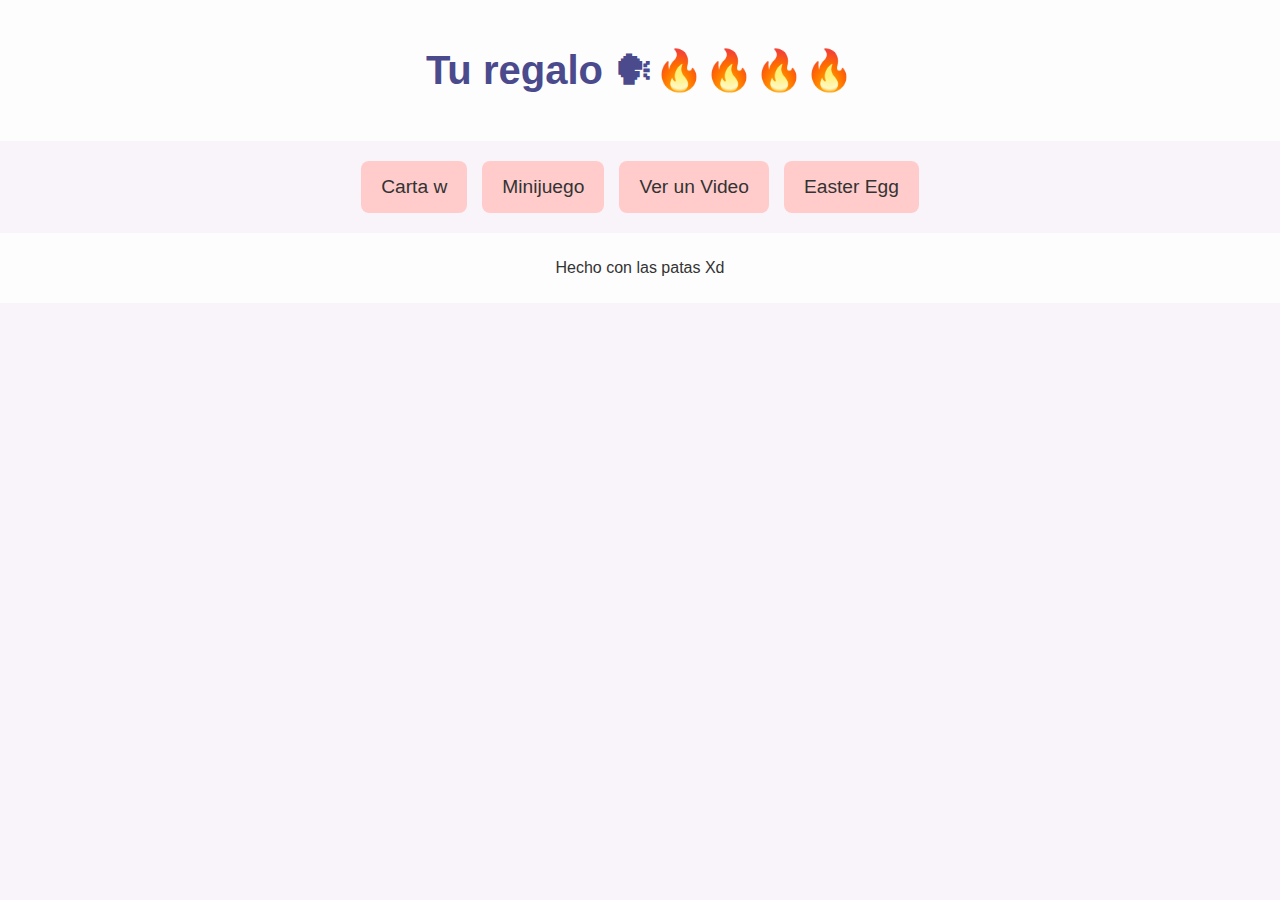
<file: index.html>
<!DOCTYPE html>
<html lang="en">
<head>
    <meta charset="UTF-8">
    <meta name="viewport" content="width=device-width, initial-scale=1.0">
    <title>No sé que poner aquí</title>
    <link rel="stylesheet" href="Decoración.css">
</head>
<body>
    <header>
        <h1>Tu regalo 🗣🔥🔥🔥🔥</h1>
    </header>
    <main>
        <div class="buttons-container">
            <a href="carta.html" class="button">Carta w</a>
            <a href="minijuego.html" class="button">Minijuego</a>
            <a href="video.html" class="button">Ver un Video</a>
            <a href="easteregg.html" class="button">Easter Egg</a>
        </div>
    </main>
    <footer>
        <p>Hecho con las patas Xd</p>
    </footer>
</body>
</html>
</file>
<file: Decoración.css>
body {
    font-family: Arial, sans-serif;
    background: #f8f4f9 url('https://th.bing.com/th/id/OIP.lsZmSunBRRc5LnLeVAFe-AHaHa?rs=1&pid=ImgDetMain') no-repeat center center fixed;
    background-size: cover;
    color: #333;
    margin: 0;
    padding: 0;
}

header {
    text-align: center;
    padding: 20px;
    background-color: rgba(255, 255, 255, 0.8);
}

header h1 {
    font-size: 2.5em;
    color: #4a4a8d;
}

.main {
    text-align: center;
    padding: 20px;
}

.buttons-container {
    display: flex;
    justify-content: center;
    gap: 15px;
    margin: 20px;
}

.button {
    text-decoration: none;
    background-color: #ffcccb;
    color: #333;
    padding: 15px 20px;
    border-radius: 8px;
    font-size: 1.2em;
    transition: all 0.3s;
}

.button:hover {
    background-color: #f8a1a1;
    transform: scale(1.1);
}

footer {
    text-align: center;
    padding: 10px;
    background-color: rgba(255, 255, 255, 0.8);
    margin-top: 20px;
}
</file>
